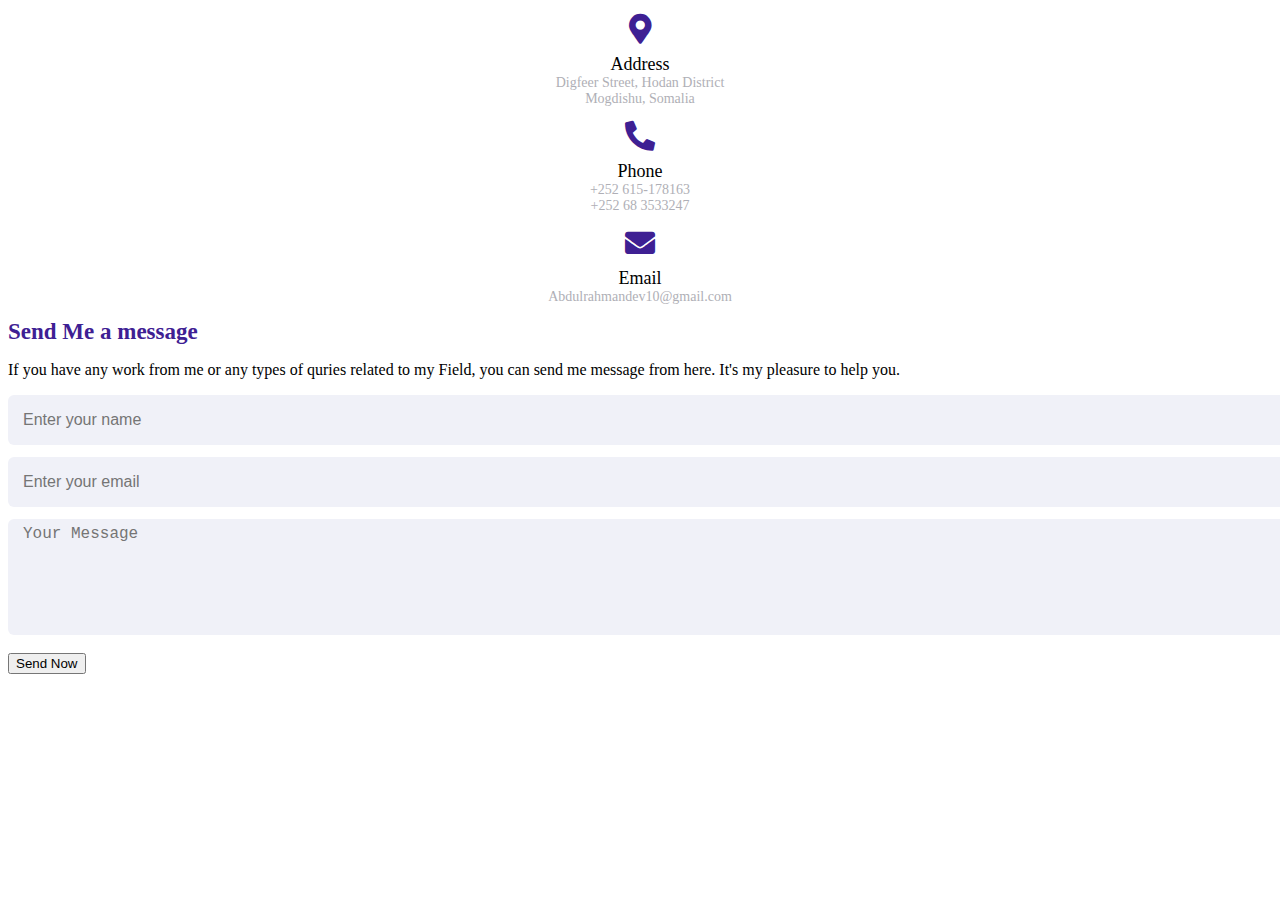
<file: contact.html>
<!DOCTYPE html>
<!-- Created By CodingLab - www.codinglabweb.com -->
<html lang="en" dir="ltr">
  <head>
    <meta charset="UTF-8">
   <!-- <title> Responsive Contact Us Form  | CodingLab </title>
    <link rel="stylesheet" href="style.css">
    <!-- Fontawesome CDN Link -->
    <link rel="stylesheet" href="https://cdnjs.cloudflare.com/ajax/libs/font-awesome/5.15.2/css/all.min.css"/>
     <meta name="viewport" content="width=device-width, initial-scale=1.0">
     <link rel="stylesheet" href="contact.css">
   </head>
<body>
  <div class="container">
    <div class="content">
      <div class="left-side">
        <div class="address details">
          <i class="fas fa-map-marker-alt"></i>
          <div class="topic">Address</div>
          <div class="text-one">Digfeer Street, Hodan District</div>
          <div class="text-two">Mogdishu, Somalia</div>
        </div>
        <div class="phone details">
          <i class="fas fa-phone-alt"></i>
          <div class="topic">Phone</div>
          <div class="text-one">+252 615-178163</div>
          <div class="text-two">+252 68 3533247</div>
        </div>
        <div class="email details">
          <i class="fas fa-envelope"></i>
          <div class="topic">Email</div>
          <div class="text-one">Abdulrahmandev10@gmail.com</div>
          
        </div>
      </div>
      <div class="right-side">
        <div class="topic-text">Send Me a message</div>
        <p>If you have any work from me or any types of quries related to my Field, you can send me message from here. It's my pleasure to help you.</p>
      <form action="#">
        <div class="input-box">
          <input type="text" placeholder="Enter your name">
        </div>
        <div class="input-box">
          <input type="text" placeholder="Enter your email">
        </div>
        <div class="input-box message-box">
          <textarea name="" placeholder="Your Message " id="" cols="30" rows="10" class="form-control"></textarea>
        </div>
        <div class="button">
          <input type="button" value="Send Now" >
        </div>
      </form>
    </div>
    </div>
  </div>
</body>
</html>
</file>
<file: style.css>
.nav-gard .nav-item .nav-link{
    padding: 10px;
    margin: 0px 10px;
    border-radius: 100px;
}
.nav-gard .nav-item .nav-link.activate{
    color: red;
}


.nav-gard .nav-item .nav-link:hover{
   color: #003353; 
    
}
.home-img img{
    transition: 0.4s ease;
}
.img-hvr:hover{
    transform: scale(1.04);
    border: 1px solid  rgba(136, 145, 155, 0.3);
    border-radius: 60px;
    cursor: pointer;
}

.fg{
    font-size: 2rem;
    color: #000080;
}
.display{
    font-size: 40px;
    color: white;
}
.name{
    font-size: 2.5rem;
    color: #6c63ff;
}
.about{
    margin-top: 7rem;
}
.header-1{
    color: #000080;
    font-weight: 700;
    font-size: 2rem;
}
.fw{
    font-weight: 700;
}
.row .col-lg-12 .Download {
    
    background-color: rgba(0, 1, 2, 0.7);
    color: white;
}
.row .col-lg-12 .Download:hover{
    background-color: #901;
    color: white;
    transform: scale(1.03);
}

.facts{
    text-transform: uppercase;
    text-align: center;
}
.facts .coding{
    background-color: transparent;
    color: #6c63ff;
    border-radius: 30px;
    border: 1px solid rgba(0, 1, 2, 0.1);
    padding: 6px 6px;
    transition: 0.6s ease;
    cursor: pointer;
    
}
.facts .coding:hover{
    background-color: #003353;
    color: #ffff;
}
.progress .progress-color{
    background-color: blue;
}
.progress-text{
    animation: animate();
}
.color-headers{
    color: #34ace0;
}
.social-lnks a i{
    color: red;
}
.social-lnks a i:hover{
    color: #34ace0;
}
.top{
    margin-top: 5rem;
}
.service .service-border{
    border: 1px solid rgb(94, 92, 92);
    border-radius: 30px;
    transition: 0.9s ease ;
}
.service-border:hover{
    transform: scale(1.07);
    cursor: pointer;
   
}

.extra-style{
    margin-bottom: 5rem;
}
.column{
    margin-bottom: 4rem;
}
.card .card-title{
    font-weight: 700;
    color: #6c63ff;
}
.card .link{
    background-color:white;
    display: inline;
}
.btn{
    width: 30%;
}
.btn:hover{
    transition: 0.8s ease;
    background-color: black;
}
#free{
    color: #6c63ff;
    animation: animate;
    animation-delay: 3ss;
    animation-iteration-count: infinite;
}


.Hire{
    background-color: transparent
    ;
    border-radius: 50px;
    padding: 5px 10px 5px 10px;
    box-shadow: 1px 2px 2px 2px rgba(0,0,0,0.6);
    text-decoration: none;
    color: #003353;
    font-size: 20px;
    font-family: Verdana, Geneva, Tahoma, sans-serif;
    transition: 0.3s ease;
    font-weight: 600;
}
.Hire:hover{
    background-color: #6c63ff;
    color: white;
    text-decoration: none;

}
#contact{
    margin-top: 4rem ;
}
#container .col2{
    width: 900px;
}
.image img{
    width: 100%;
    height: 100%;

}
</file>
<file: contact.css>
/* Google Font CDN Link */
@import url('https://fonts.googleapis.com/css2?family=Poppins:wght@200;300;400;500;600;700&display=swap');
/* *{
  margin: 0;
  padding: 0;
  box-sizing: border-box;
  font-family: "Poppins" , sans-serif;
}
body{
  min-height: 100vh;
  width: 100%;
  background: #c8e8e9;
  display: flex;
  align-items: center;
  justify-content: center;
} */
.container-contact{

  margin-left: 7rem;
  width: 85%;
  background: #fff;
  border-radius: 6px;
  padding: 20px 60px 30px 40px;
  box-shadow: 0 5px 10px rgba(0, 0, 0, 0.2);
}
.container-contact .content{
  display: flex;
  align-items: center;
  justify-content: space-between;
}
.container-contact .content .left-side{
  width: 25%;
  height: 100%;
  display: flex;
  flex-direction: column;
  align-items: center;
  justify-content: center;
  margin-top: 15px;
  position: relative;
}
.content .left-side::before{
  content: '';
  position: absolute;
  height: 70%;
  width: 2px;
  right: -15px;
  top: 50%;
  transform: translateY(-50%);
  background: #afafb6;
}
.content .left-side .details{
  margin: 14px;
  text-align: center;
}
.content .left-side .details i{
  font-size: 30px;
  color: #3e2093;
  margin-bottom: 10px;
}
.content .left-side .details .topic{
  font-size: 18px;
  font-weight: 500;
}
.content .left-side .details .text-one,
.content .left-side .details .text-two{
  font-size: 14px;
  color: #afafb6;
}
.container-contact .content .right-side{
  width: 75%;
  margin-left: 75px;
}
.content .right-side .topic-text{
  font-size: 23px;
  font-weight: 600;
  color: #3e2093;
}
.right-side .input-box{
  height: 50px;
  width: 100%;
  margin: 12px 0;
}
.right-side .input-box input,
.right-side .input-box textarea{
  height: 100%;
  width: 100%;
  border: none;
  outline: none;
  font-size: 16px;
  background: #F0F1F8;
  border-radius: 6px;
  padding: 0 15px;
  resize: none;
}
.right-side .message-box{
  min-height: 110px;
}
.right-side .input-box textarea{
  padding-top: 6px;
}
.right-side .button{
  display: inline-block;
  margin-top: 12px;
}
.right-side .button button{
  color: #fff;
  font-size: 18px;
  outline: none;
  border: none;
  padding: 8px 16px;
  border-radius: 6px;
  background: #3e2093;
  cursor: pointer;
  transition: all 0.3s ease;
}
.button input[type="button"]:hover{
  background: #5029bc;
}

@media (max-width: 950px) {
  .container-contact{
    width: 90%;
    padding: 30px 40px 40px 35px ;
  }
  .container-contact .content .right-side{
   width: 75%;
   margin-left: 55px;
}
}
@media (max-width: 820px) {
  .container-contact{
    margin: 40px 0;
    height: 100%;
  }
  .container-contact .content{
    flex-direction: column-reverse;
  }
 .container-contact .content .left-side{
   width: 100%;
   flex-direction: row;
   margin-top: 40px;
   justify-content: center;
   flex-wrap: wrap;
 }
 .container-contact .content .left-side::before{
   display: none;
 }
 .container-contact .content .right-side{
   width: 100%;
   margin-left: 0;
 }
}
</file>
